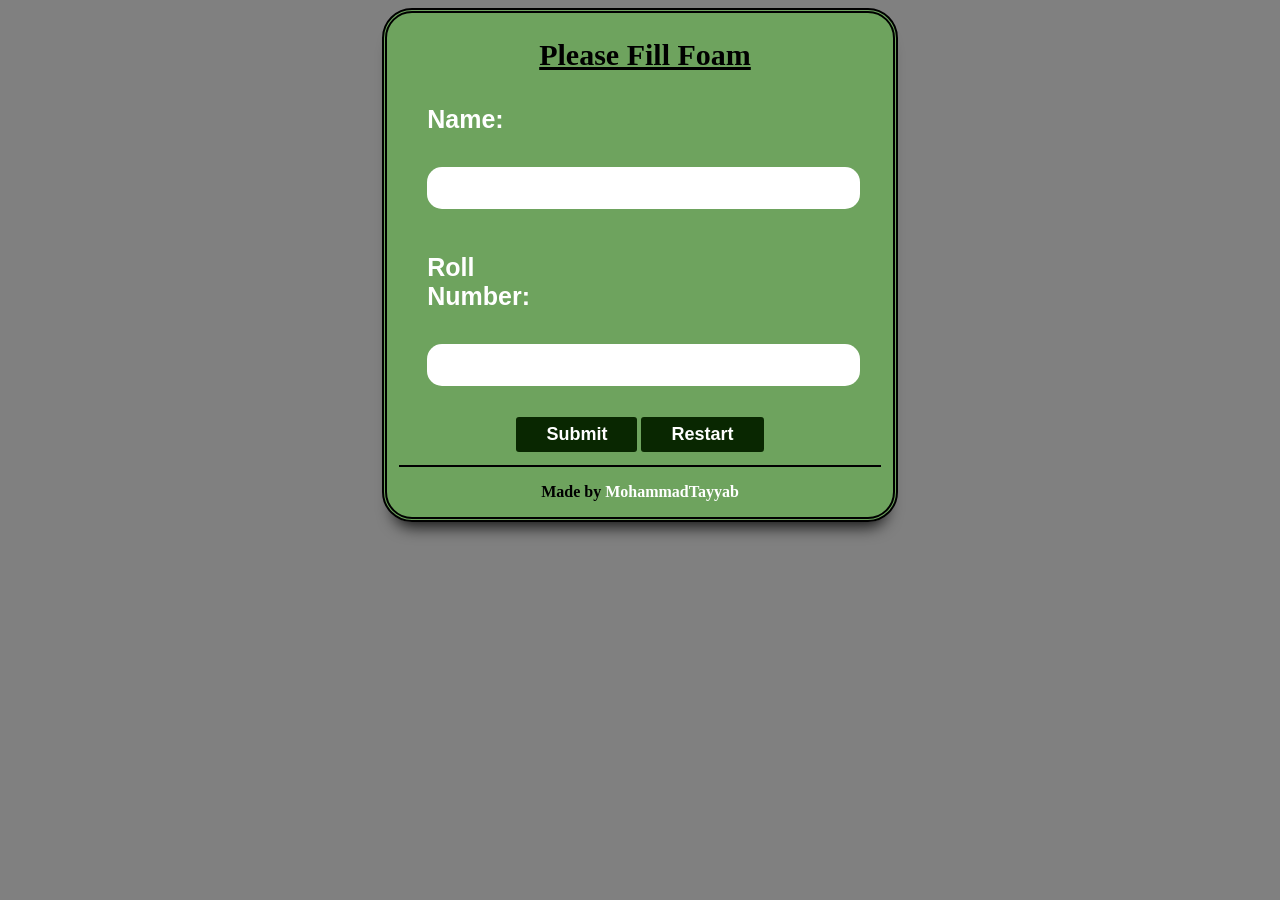
<file: Quiz.html>
<!DOCTYPE html>
<html lang="en">

<head>
    <meta charset="UTF-8">
    <meta http-equiv="X-UA-Compatible" content="IE=edge">
    <meta name="viewport" content="width=device-width, initial-scale=1.0">
    <title>https://Quiz Website.com</title>

    <!-- Link CSS -->
    <link rel="stylesheet" href="Quiz.css">

    <!-- Link FontAwesome -->
    <link rel="stylesheet" href="https://cdnjs.cloudflare.com/ajax/libs/font-awesome/6.2.1/css/all.min.css">
</head>

<body>
    <!-- Sign In Page Start-->

    <center>
        <div class="mains" id="nun1">
            <div id="sets">

                <h2 id="gets">Please Fill Foam</h2>
                <ul id="ullu">
                    <li>
                        <h4 id="ass">Name:</h4>
                        <input type="text" id="nam" class="input1">
                    </li>
                    <li>
                        <h4 id="bs">Roll Number:</h4>
                        <input type="text" id="roll" class="input1">
                    </li>
                </ul>
                <button id="subs" onclick="submit()">Submit</button>
                <button id="subs" onclick="rstrt()">Restart</button>
                <hr id="size">
                <p>Made by <a href="https://github.com/MohammadTayyab10" target="_blank">MohammadTayyab</a></p>
            </div>
    </center>

    <!-- Sign In Page End-->

    <!-- Quiz Code Start-->

    <center>
        <div id="main">
            <div id="set">
                <nav id="nav">Quiz Website</nav>

                <h2 id="get">Q1: Question</h2>
                <ul>
                    <li>
                        <input type="radio" name="ans" id="ans1" class="inp">
                        <label for="ans1" id="opt1">Option1</label>
                    </li>
                    <li>
                        <input type="radio" name="ans" id="ans2" class="inp">
                        <label for="ans2" id="opt2">Option2</label>
                    </li>
                    <li>
                        <input type="radio" name="ans" id="ans3" class="inp">
                        <label for="ans3" id="opt3">Option3</label>
                    </li>
                    <li>
                        <input type="radio" name="ans" id="ans4" class="inp">
                        <label for="ans4" id="opt4">Option4</label>
                    </li>
                </ul>
                <button id="sub">Submit</button>
                <button id="subs" onclick="rstrt()">Restart</button>
                <button onclick="grade()" id="show" class="pop">RESULT</button>
            </div>
            <hr id="size">
            <div>
                <p>Made by <a href="https://github.com/MohammadTayyab10" target="_blank">Mohammad Tayyab</a></p>
            </div>
        </div>
    </center>

    <!-- Quiz Code End-->

    <!-- MarkSheet Code Start-->

    <div class="result" id="see">
        <div class="form3" id="form2">
            <i class="fa fa-xmark" onclick="hideSee()"></i>
            <h2 id="ice"><u>Result</u></h2>
            <h4 id="sa">Name:</h4>
            <input type="text" id="name1" class="input1" readonly>
            <h4 id="as">Roll Number:</h4>
            <input type="text" id="rollNum1" class="input1" readonly>
            <h4 id="ass">Total Marks:</h4>
            <input type="text" id="total1" class="input1" readonly>
            <h4 id="sd">Percentage:</h4>
            <input type="text" id="percentage" class="input1" readonly>
            <h4 id="sa">Grade:</h4>
            <input type="text" id="grades" class="input1" readonly>
        </div>
    </div>

    <!-- MarkSheet Code End-->

    <!-- Link JS -->
    <script src="Quiz.js"></script>

</body>

</html>
</file>
<file: Quiz.css>
body {
    background-color: gray;

}

/* Sign In Page */

.mains {
    flex-direction: column;
    border-radius: 30px;
    width: 40%;
    background-color: rgba(100, 182, 76, 0.651);
    box-shadow: 0 1rem 1rem -0.7rem rgba(0, 0, 0, 0.849);
    border: 5px double rgb(0, 0, 0);
}

#ullu{
    padding-right: 30px;
}

#gets {
    font-size: 30px;
    font-weight: bold;
    text-align: center;
    padding-left: 10px;
    color: #000;
    text-decoration: underline;
}

#sa {
    color: white;
    padding-right: 378px;
    font-size: 25px;
}

#as {
    color: white;
    padding-right: 304px;
    font-size: 25px;
}

#bs {
    color: white;
    padding-right: 304px;
    font-size: 25px;
}

/* QUIZ CODE */

#main {
    width: 600px;
    background-color: rgba(100, 182, 76, 0.651);
    box-shadow: 0 1rem 1rem -0.7rem rgba(0, 0, 0, 0.849);
    padding-bottom: 1px;
    border: 5px double rgb(0, 0, 0);
    margin-top: 120px;
    display: none;
}

#nav {
    background-color: black;
    height: 30px;
    color: #fff;
    padding-top: 8px;
    font-size: x-large;
    padding: 8px 8px;
    font-weight: bold;
    font-family: sans-serif;
    justify-content: space-around;
}

#get {
    font-size: 30px;
    font-weight: bold;
    text-align: start;
    padding-left: 10px;
    color: #fff;
}

li {
    font-family: Arial, Helvetica, sans-serif;
    font-size: 26px;
    font-weight: 400;
    text-align: start;
    list-style-type: none;
    color: white;
    font-weight: bolder;
}

.pop{
    padding: 7px 30px;
    background-color: rgb(9, 39, 1);
    color: #fff;
    border-radius: 3px;
    border: none;
    margin-top: 5px;
    margin-bottom: 5px;
    font-weight: bolder;
    font-size: large;
}

.pop:hover {
    background-color: rgb(7, 29, 1);
    text-decoration: underline;
}

#sub {
    padding: 7px 30px;
    background-color: rgb(9, 39, 1);
    color: #fff;
    border-radius: 3px;
    border: none;
    margin-top: 5px;
    margin-bottom: 5px;
    font-weight: bolder;
    font-size: large;
}

#sub:hover {
    background-color: rgb(7, 29, 1);
    text-decoration: underline;
    font-size: larger;
}

#subs {
    padding: 7px 30px;
    background-color: rgb(9, 39, 1);
    color: #fff;
    border-radius: 3px;
    border: none;
    margin-top: 5px;
    margin-bottom: 5px;
    font-weight: bolder;
    font-size: large;
}

#subs:hover {
    background-color: rgb(7, 29, 1);
    text-decoration: underline;
    font-size: larger;
}

#size {
    border: 1px solid #000000;
    width: 95%;
}

p {
    color: #000;
    font-size: 16px;
    font-weight: bold;
}

a {
    text-decoration: none;
    color: #fff;
}
a:hover{
    text-decoration: underline;
    font-size: 17px;
}

/* MARKSHEET CSS */

#form2 {
    width: 70%;
    background-color: rgba(100, 182, 76, 0.651);
    box-shadow: 0 1rem 1rem -0.7rem rgba(0, 0, 0, 0.849);
    margin: 0 auto;
    padding: 40px 10px;
    display: flex;
    justify-content: center;
    align-items: center;
    flex-direction: column;
    border-radius: 30px;
    border: 5px double rgb(0, 0, 0);
}

#ice {
    color: black;
    font-size: 30px;
    margin-top: -10px;
    padding-top: 10px;
}

#ass {
    color: white;
    padding-right: 320px;
    font-size: 25px;
}

#sd {
    color: white;
    padding-right: 335px;
    font-size: 25px;
}

#sa {
    color: white;
    padding-right: 378px;
    font-size: 25px;
}

input::placeholder {
    color: orangered;
    font-style: italic;
    font-size: 16px;
    font-weight: bold;
}

.result {
    position: absolute;
    width: 50%;
    left: -208%;
    margin-left: 100px;
    z-index: 300;
}

i {
    color: #fff;
    cursor: pointer;
    font-size: 20px;
    position: absolute;
    top: 50px;
    right: 120px;
    font-weight: bolder;
}

.input1 {
    width: 97%;
    height: 30px;
    color: black;
    border-radius: 15px;
    border:none;
    font-size: 20px;
    font-weight: bold;
    padding: 6px 5px;
    margin-bottom: 10px;
}

#show{
    display: none;
}

/* MediaQuery */

    @media screen and (max-width: 400px)  {
        #mains{
            width: 300px;
            margin-top: 0px;
            padding-right: 20px;
        }
        #main{
            width: 300px;
            margin: 0px;
        }
        .result{
            width: 400px;
        }
        #as{
            padding-right: 130px;
        }
        #bs{
            padding-right: 50px;
        }
        #ass{
            padding-right: 130px;
        }
        #sd{
            padding-right: 140px;
        }
        #sa{
            padding-right: 200px;
        }
    }
</file>
